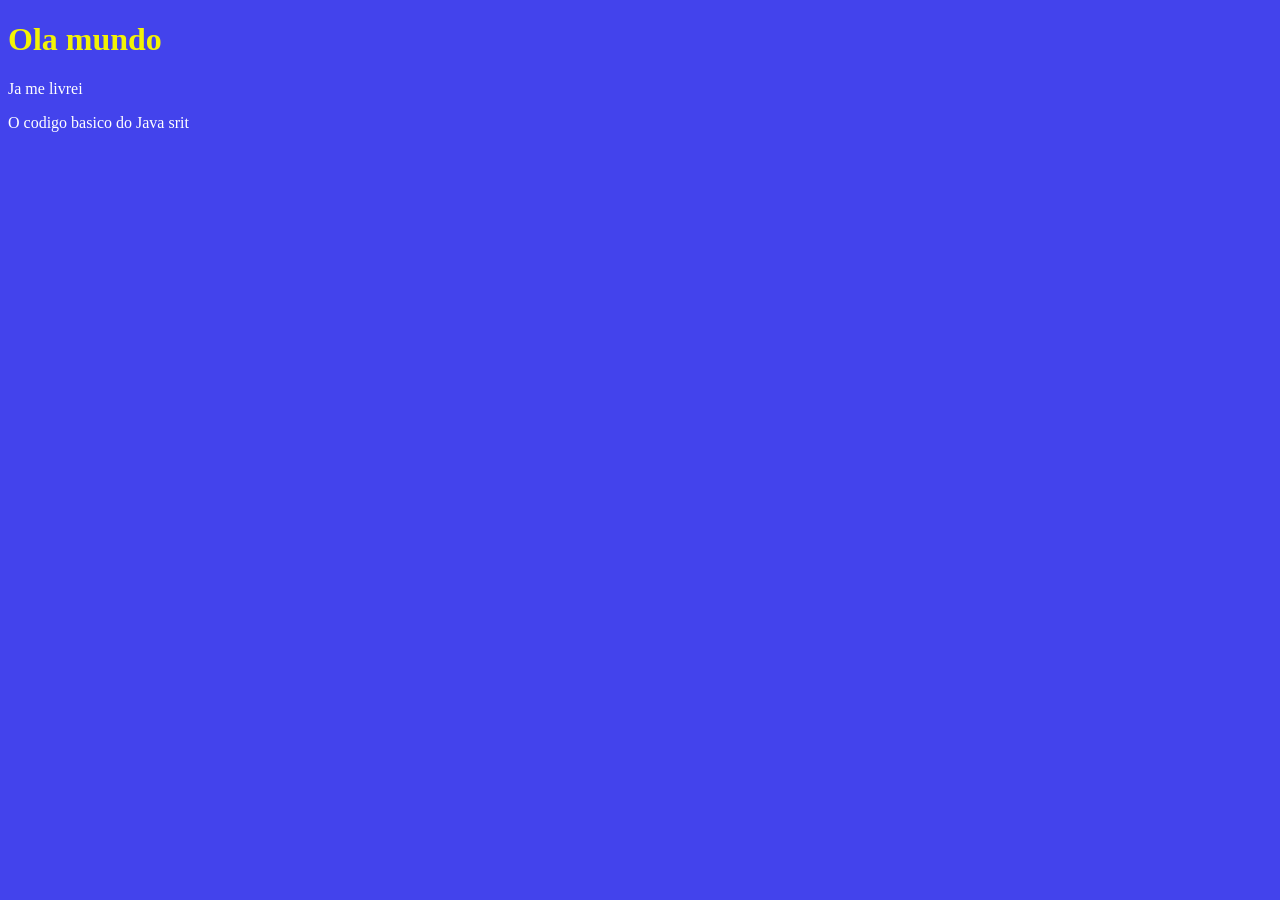
<file: aula2/index.html>
<!DOCTYPE html>
<html lang="pt-br">
<head>
    <meta charset="UTF-8">
    <meta name="viewport" content="width=device-width, initial-scale=1.0">
    <title>Document</title>
    <style>
        body {
            background-color: rgb(67, 67, 236);
            color: white;
            font: normal 20 pt Arial;
        }
        h1 {
            color: rgb(242, 242, 6);
        }
    </style>
</head>
<body>
    <h1>Ola mundo </h1>
    <p>Ja me livrei </p>
    <p>O codigo basico do Java srit </p>
    <script>
        window.alert('Minha primeira mensagem!')
        window.confirm('Esta gostando ?')
        var nome = window.prompt('Qual é o seu nome ?')
        
    </script>
</body>
</html>
</file>
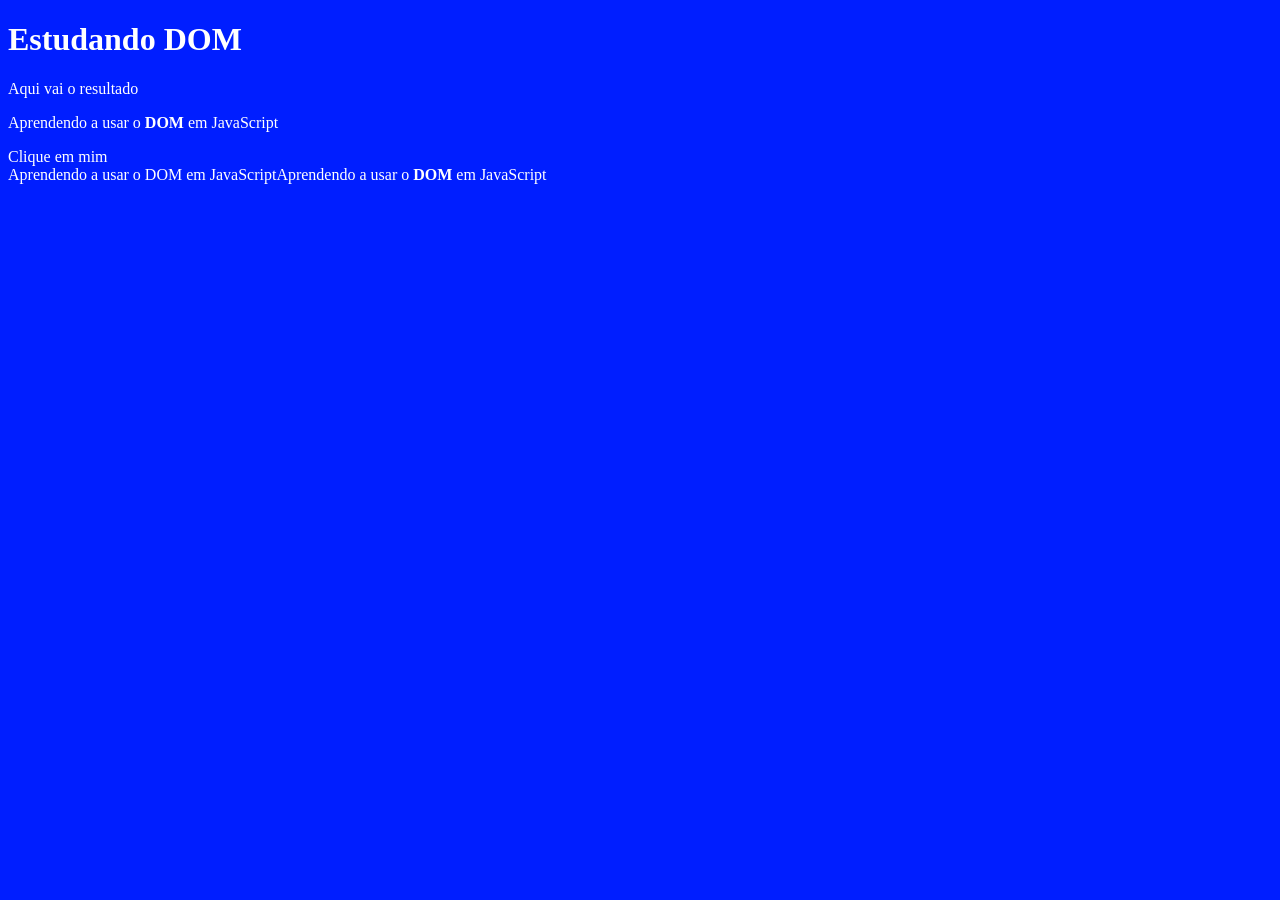
<file: aula9/index.html>
<!DOCTYPE html>
<html lang="pt-br">
<head>
    <meta charset="UTF-8">
    <meta name="viewport" content="width=device-width, initial-scale=1.0">
    <title>Primeiros passos com DOM</title>
    <style>
        body{
            background-color: rgb(0, 30, 255);
            color:white;
            font: normal
        }
    </style>
</head>
<body>
    <h1>Estudando DOM</h1>
    <p>Aqui vai o resultado</p>
    <p>Aprendendo a usar o <strong>DOM</strong> em JavaScript</p>
    <div id = "msg">Clique em mim</div>
    <script>
        // por marca 
        var corpo = window.document.body
        var p1 = window.document.getElementsByTagName('p')[1]
        window.document.write( p1.innerText)
        window.document.write(p1.innerHTML)
        // Por ID
        /*
        var d = window.document.getElementById('msg')
        d.style.background = 'green'
        d.innerText = "Estou aguardando..."
        */
        //Por name
        
        /*var d = window.document.getElementsByName('msg')[0]
        d.innerText('Olá Mundo')
        */

        var d = window.document.querySelector('div.msg')
        d.style.background = 'blue'

    </script>

</body>
</html>
</file>
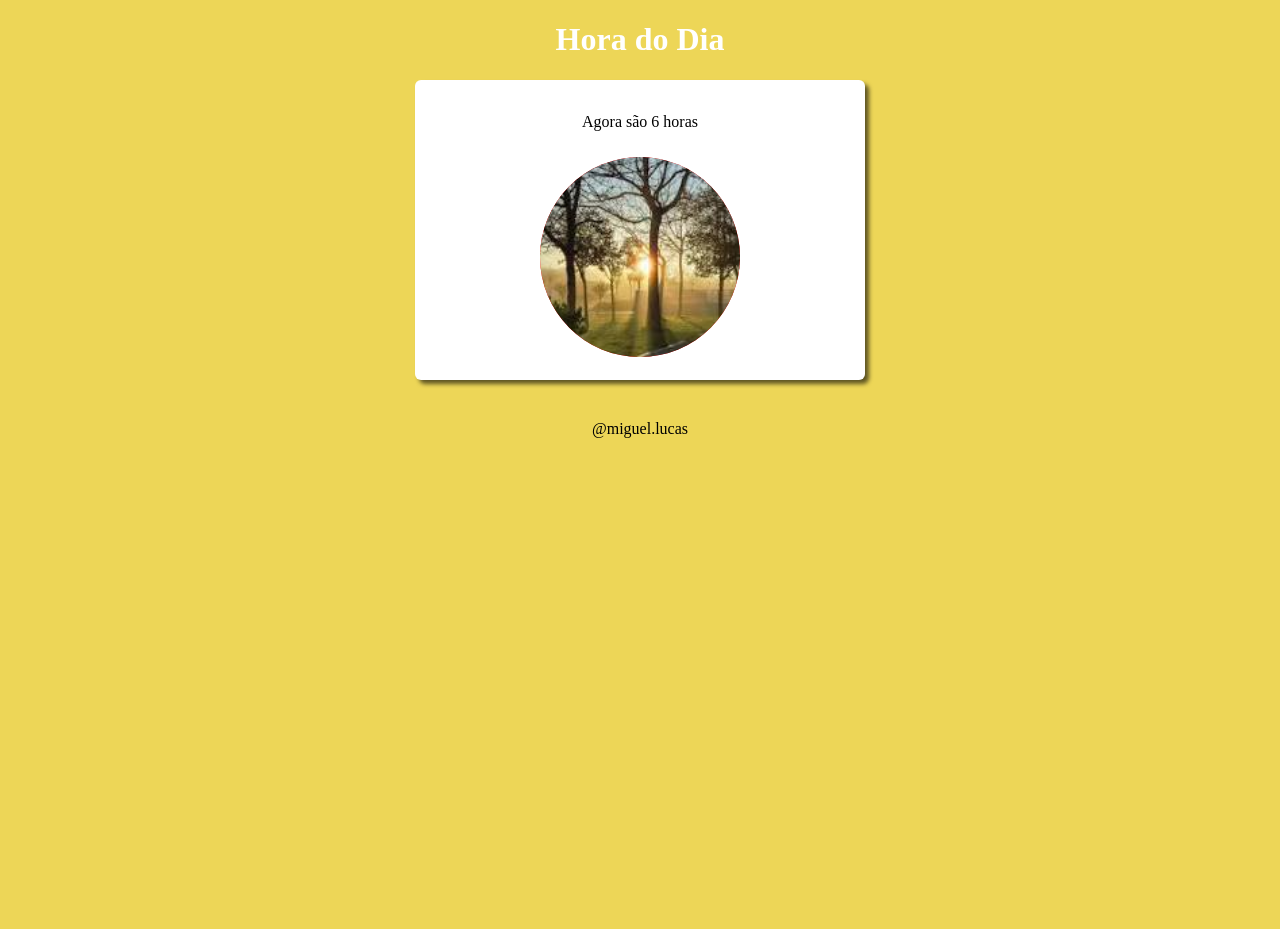
<file: exercicios/ativi001/index.html>
<!DOCTYPE html>
<html lang="pt-br">
<head>
    <meta charset="UTF-8">
    <meta name="viewport" content="width=device-width, initial-scale=1.0">
    <title>Hora do Dia</title>
    <link rel="stylesheet" href="style.css">
</head>
<body onload="horas()">
    <header>
        <h1>Hora do Dia</h1>
    </header>

    <section>
        <div id="msgprincipal">
            <p></p>
        <div id="foto">
            <img src="manha.jfif" alt="">
        </div>

        </div>
        
    </section>

    <footer>@miguel.lucas</footer>

    <script src="script.js"></script>

</body>
</html>
</file>
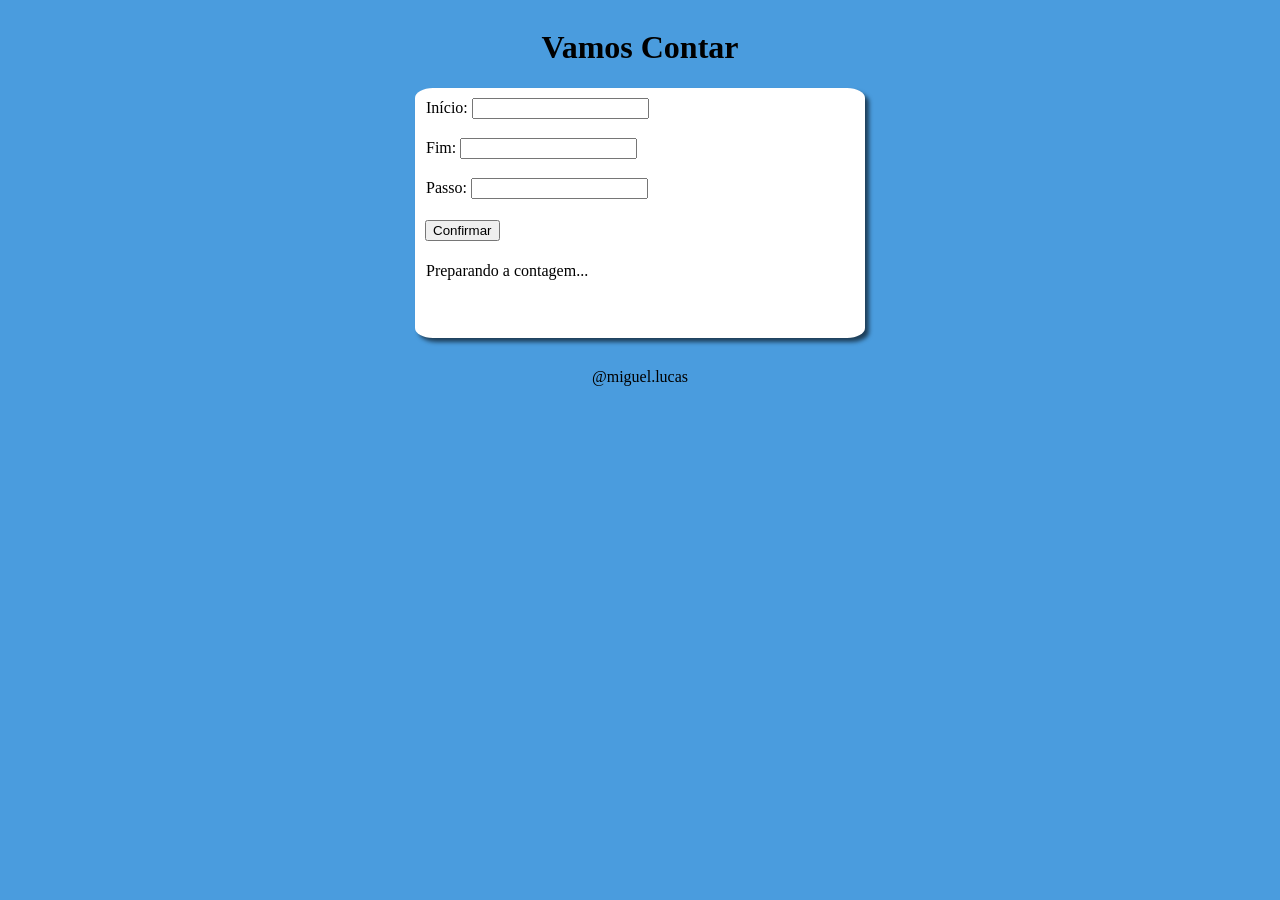
<file: exercicios/ativi003/index.html>
<!DOCTYPE html>
<html lang="pt-br">
<head>
    <meta charset="UTF-8">
    <meta name="viewport" content="width=device-width, initial-scale=1.0">
    <title>Super Contador</title>
    <link rel="stylesheet" href="style.css">
</head>
<body>
    <header>
        <h1>Vamos Contar</h1>

        <section>
            <div>
                <p>Início: <input type="number" name="" id="inicio"></p> 
                <p><br>Fim: <input type="number" name="" id="fim"></p> 
                <p><br>Passo: <input type="number" name="" id="passo"></p> 

                <input type="button" value="Confirmar" onclick="contar()" id="botao">
                <p>Preparando a contagem...</p>
                
            </div>

        </section>

    </header>
    
    <footer>@miguel.lucas</footer>

    <script src="script.js"></script>
</body>
</html>
</file>
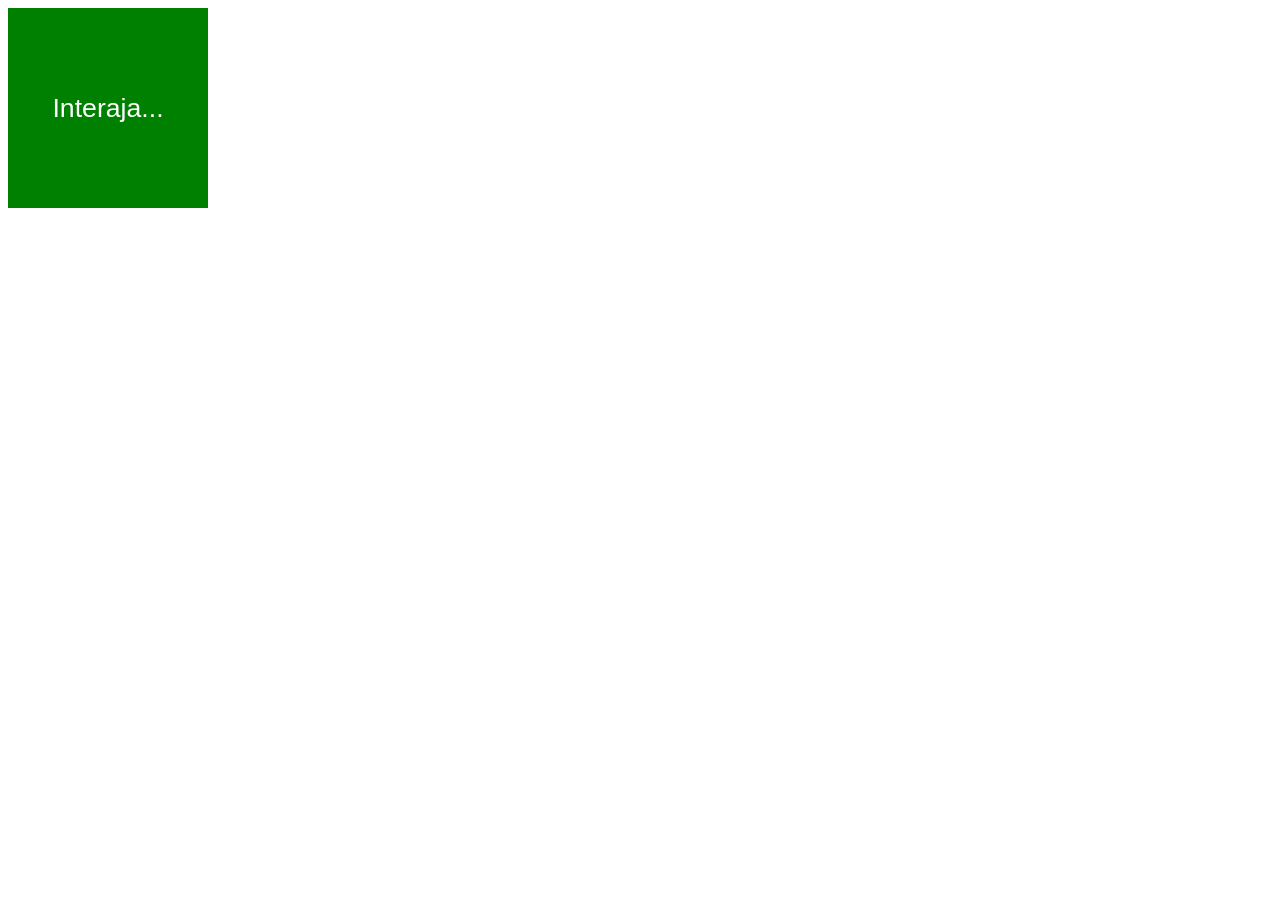
<file: aula10/ex006.html>
<!--<!DOCTYPE html>
<html lang="pt-br">
<head>
    <meta charset="UTF-8">
    <meta name="viewport" content="width=device-width, initial-scale=1.0">
    <title>Eventos DOM</title>
    <style>
        div#area{
            font: 20pt Arial;
            background: green;
            color: white;
            width: 200px;
            height: 200px;
            line-height: 200px;
            text-align: center;
        }
    </style>
</head>
<body>
    <div id="area" onclick="clicar()" onmouseenter="entra()" onmouseout="sair()">
        Interaja...
    </div>
    <script>
        var a = window.document.getElementById('area')
        function clicar() {
            a.innerText = 'Clicou'
        }
        function entra() {
            a.innerText = 'Entrou'
        }
        function sair() {
            a.innerText = 'Saiu'
        }
    </script>
</body>
</html> -->
<!-- OUTRO EXEMPLO -->

<!DOCTYPE html>
<html lang="pt-br">
<head>
    <meta charset="UTF-8">
    <meta name="viewport" content="width=device-width, initial-scale=1.0">
    <title>Eventos DOM</title>
    <style>
        div#area{
            font: 20pt Arial;
            background: green;
            color: white;
            width: 200px;
            height: 200px;
            line-height: 200px;
            text-align: center;
        }
    </style>
</head>
<body>
    <div id="area">
        Interaja...
    </div>
    <script>
        var a = window.document.getElementById('area')
        a.addEventListener('click', clicar)
        a.addEventListener('mouseenter', entra)
        a.addEventListener('mouseout', sair)
        function clicar() {
            a.innerText = 'Clicou'
        }
        function entra() {
            a.innerText = 'Entrou'
        }
        function sair() {
            a.innerText = 'Saiu'
        }
    </script>
</body>
</html>
</file>
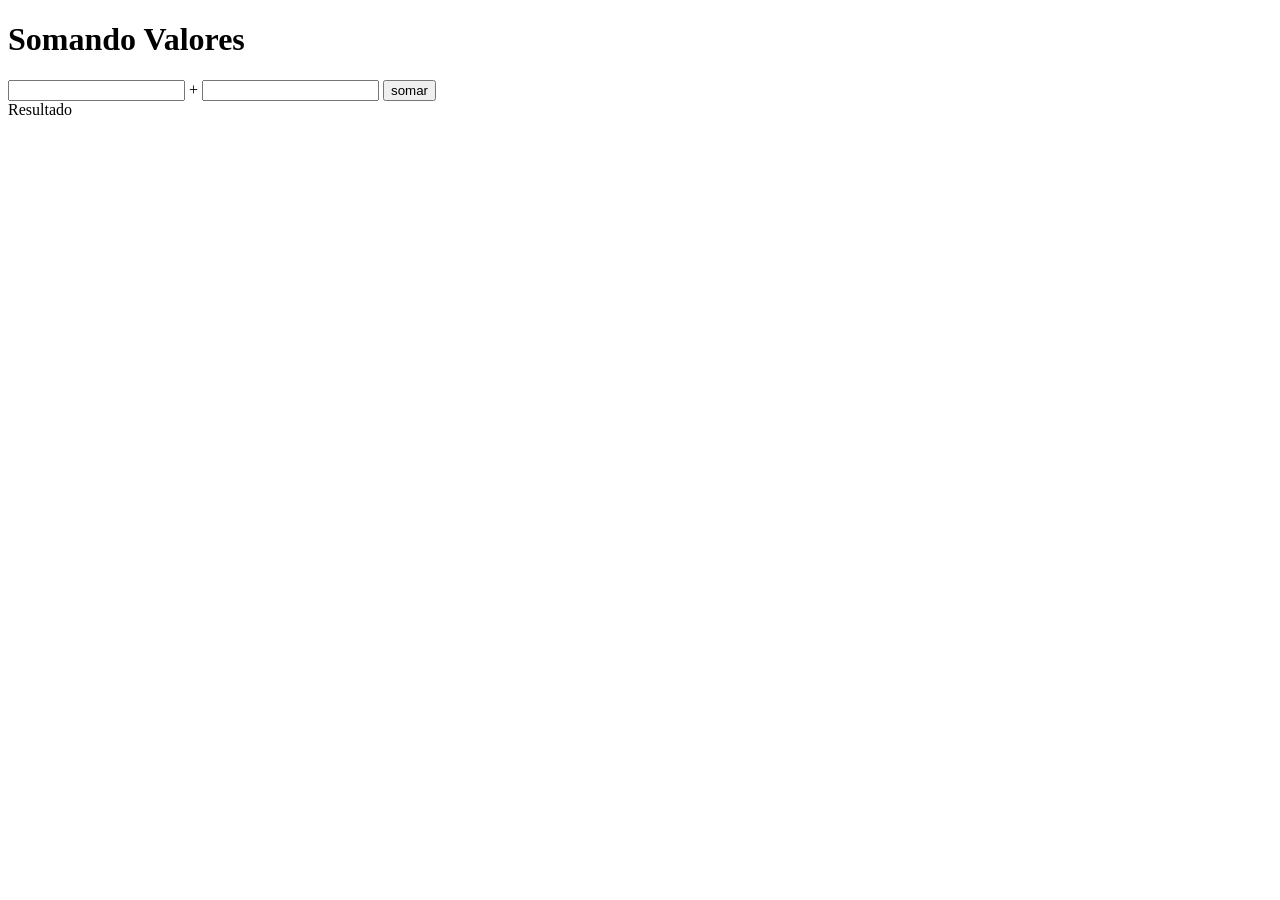
<file: aula10/ex007.html>
<!DOCTYPE html>
<html lang="pt-br">
<head>
    <meta charset="UTF-8">
    <meta name="viewport" content="width=device-width, initial-scale=1.0">
    <title>Somando números</title>
</head>
<body>
    <h1>Somando Valores</h1>
    <input type="number" name="txtn1" id="txtn1"> +
    <input type="number" name="txtn2" id="txtn2">
    <input type="button" value="somar" onclick="somar()">
    <div id="res">Resultado</div>
    <script>
        function somar() {
            var tn1 = window.document.getElementById('txtn1')
            var tn2 = window.document.querySelector('input#txtn2')
            var res = window.document.getElementById('res')
            var n1 = Number(tn1.value)
            var n2 = Number(tn2.value)
            var s = n1 + n2
            res.innerHTML = `A soma entre ${n1} e ${n2} é igual a ${s}`
        }
    </script>
</body>
</html>
</file>
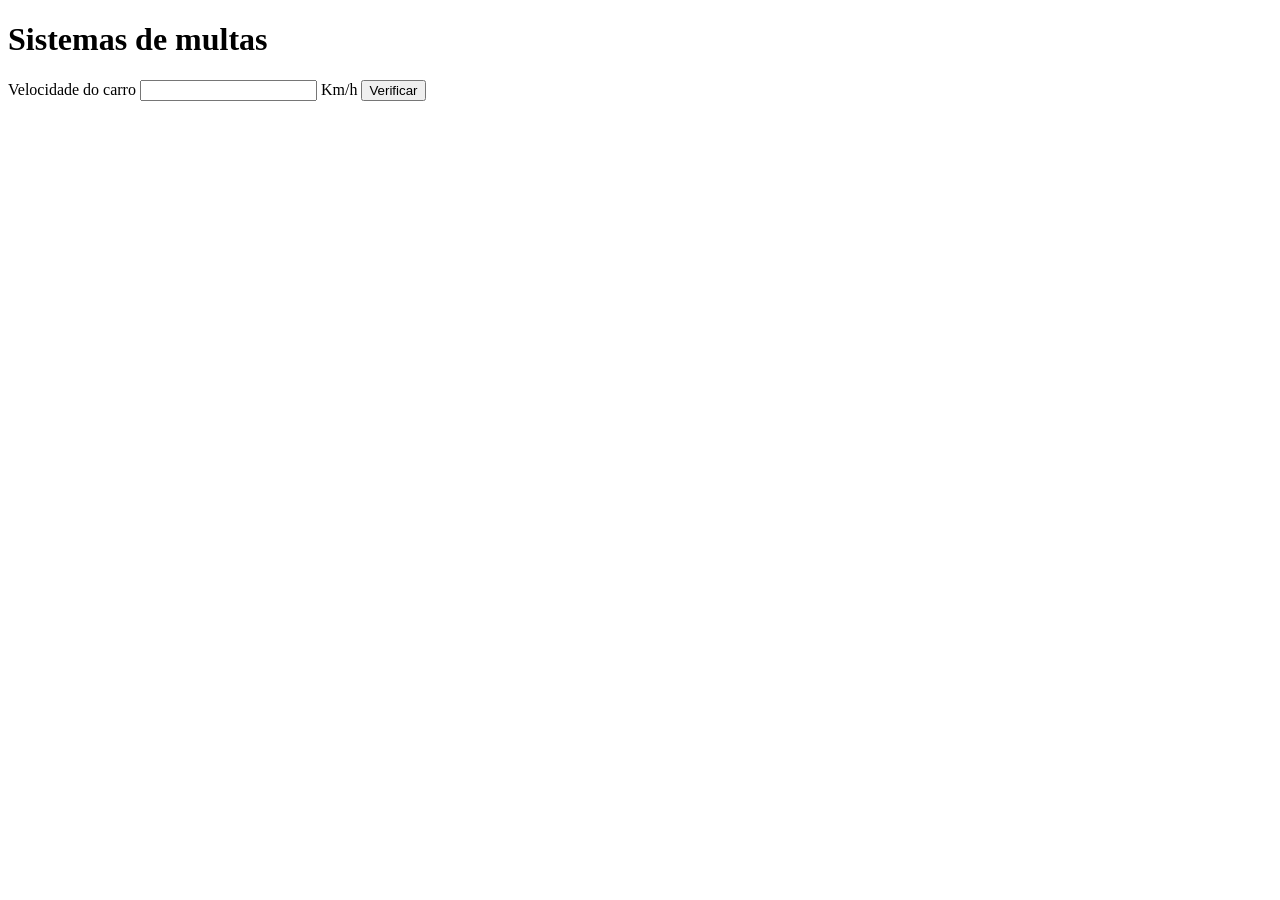
<file: aula11/ex010.html>
<!DOCTYPE html>
<html lang="en">
<head>
    <meta charset="UTF-8">
    <meta name="viewport" content="width=device-width, initial-scale=1.0">
    <title>Detran</title>
</head>
<body>
    <h1>Sistemas de multas</h1>
    Velocidade do carro <input type="number" name="txtvel" id="txtvel"> Km/h
    <input type="button" value="Verificar" onclick="calcular()">
    <div id="resultado">

    </div>
    <script>
        function calcular(){
            var txtv = window.document.getElementById('txtvel')
            var vel = Number(txtv.value)
            var res = window.document.querySelector('div#resultado')
            if (vel > 100) {
                res.innerHTML = `Sua velocidade atual é ${vel} Km/h.Você ultrapassou o limte de velocidade de 100 Km/h. Você foi multado!`
            } else {
                res.innerHTML = `Sua velocidade atual é ${vel} Km/h.
                Sempre use cinto, boa viagem!`
            }
        }


    </script>

</body>
</html>
</file>
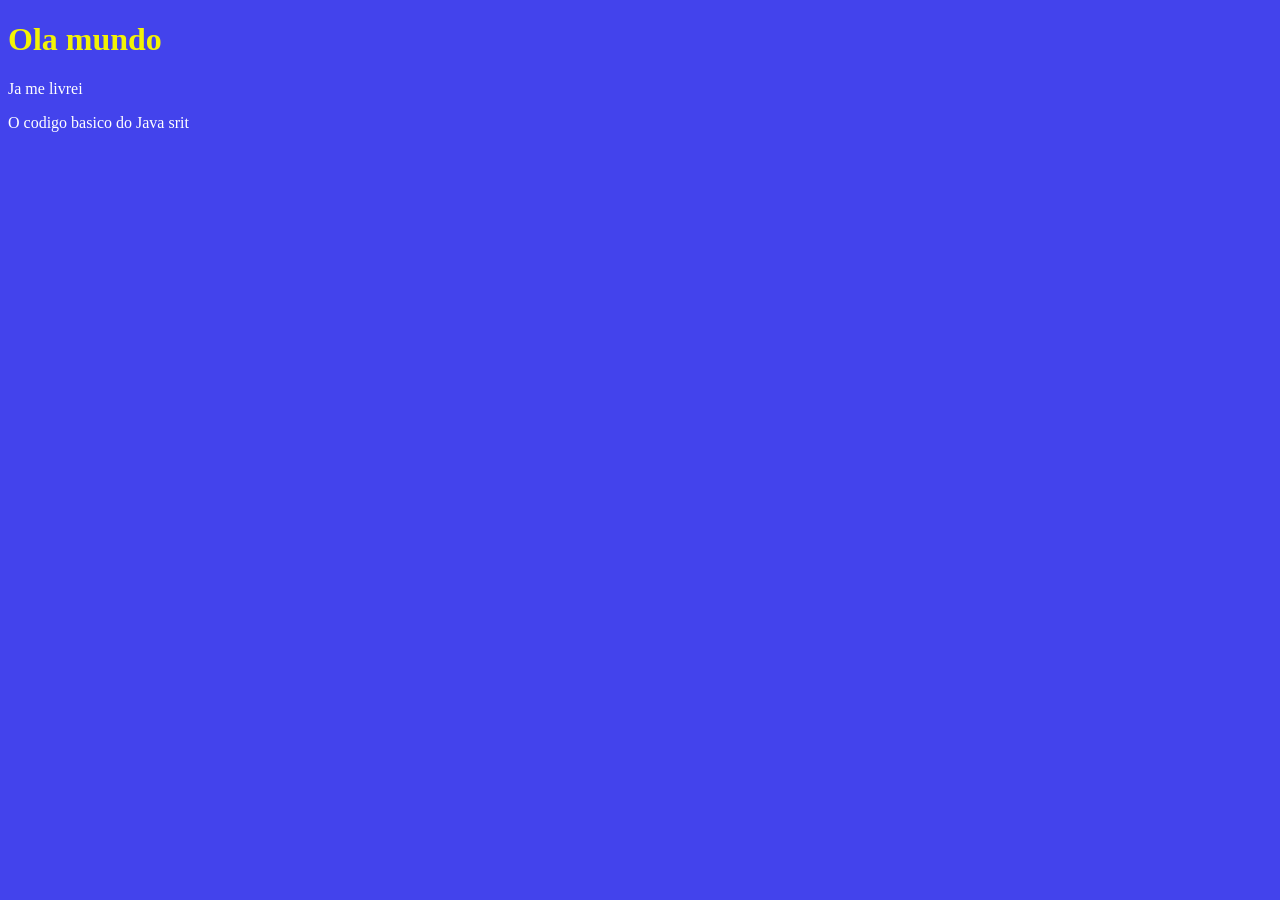
<file: aula2/aull2.html>
<!DOCTYPE html>
<html lang="pt-br">
<head>
    <meta charset="UTF-8">
    <meta name="viewport" content="width=device-width, initial-scale=1.0">
    <title>Document</title>
    <style>
        body {
            background-color: rgb(67, 67, 236);
            color: white;
            font: normal 20 pt Arial;
        }
        h1 {
            color: rgb(242, 242, 6);
        }
    </style>
</head>
<body>
    <h1>Ola mundo </h1>
    <p>Ja me livrei </p>
    <p>O codigo basico do Java srit </p>
    <script>
        var nome = window.prompt('Qual é o seu nome ?')
        window.alert('É um grande prazer te conhecer, ' + nome)// + tem a funcão de contatenação
        
        
    </script>
</body>
</html>
</file>
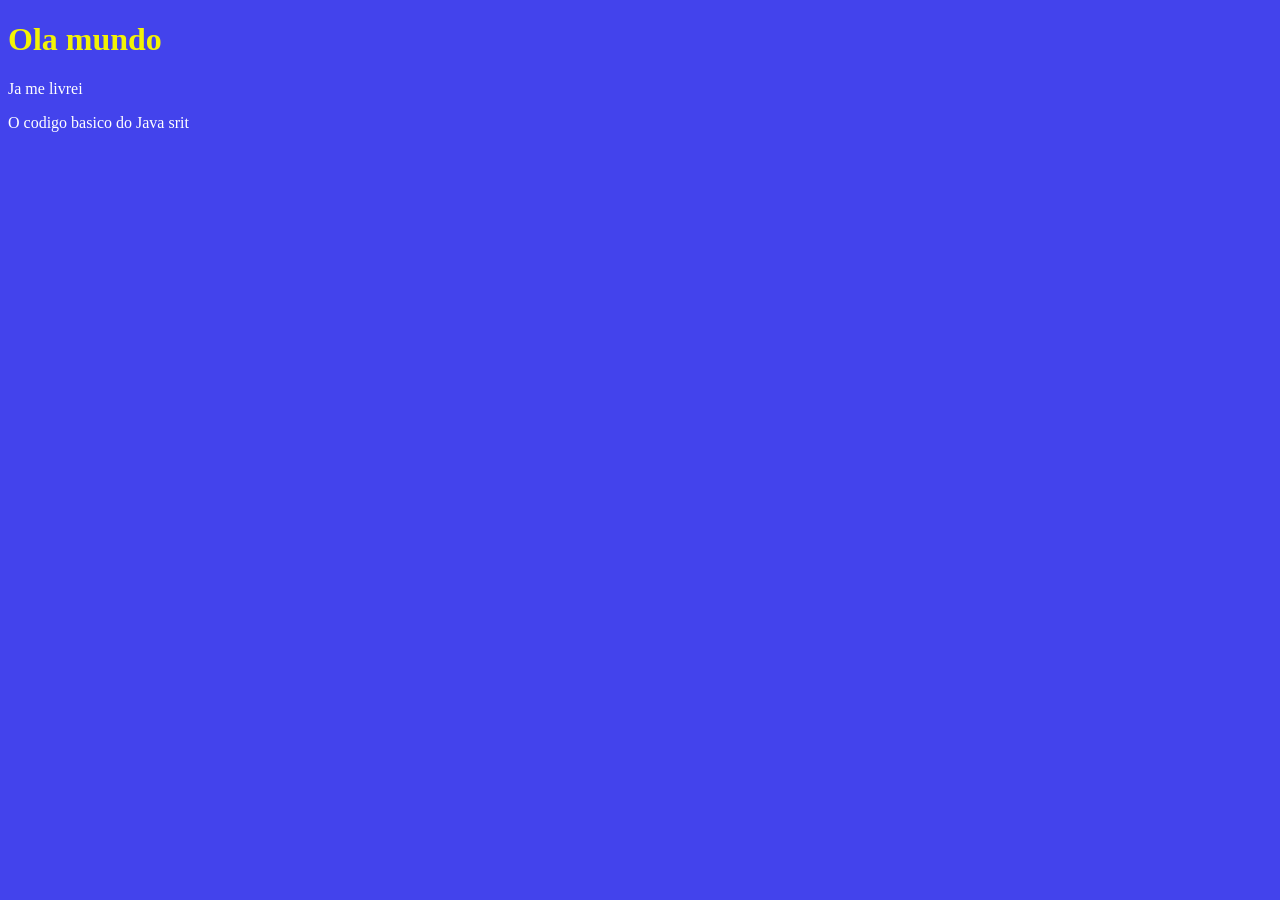
<file: aula3/aull3copy.html>
<!DOCTYPE html>
<html lang="pt-br">
<head>
    <meta charset="UTF-8">
    <meta name="viewport" content="width=device-width, initial-scale=1.0">
    <title>Document</title>
    <style>
        body {
            background-color: rgb(67, 67, 236);
            color: white;
            font: normal 20 pt Arial;
        }
        h1 {
            color: rgb(242, 242, 6);
        }
    </style>
</head>
<body>
    <h1>Ola mundo </h1>
    <p>Ja me livrei </p>
    <p>O codigo basico do Java srit </p>
    <script>
        var n1 = Number.parseFloat(window.prompt('Digite um número:'))
        // Esse comando sempre trata como string a variavel 
        // conversão do tipos de variavel
        var n2 = Number.parseFloat(window.prompt('Digite outro numero:'))
        var s = n1 + n2 
        window.alert(`A soma de ${n1} + ${n2} é igual a ${s}.`)
        // (number + number) para adição 
        // (string + string ) concatenação 
        // OUTRO COMANDO É NUMBER(N1)
        // DA PARA FAZER AO CONTRARIO,
        String(n1)//Transforma em string
        n.toString()//Transforma em string
        s.length //Conta quantos caractares a string tem 
        s.toUppercase() //Deixa tudo maiusculo 
        s.toLowerCase() //Transforma tudo em minuscula 
    </script>
</body>
</html>
</file>
<file: exercicios/ativi001/style.css>
:root {
    --cormanha: #edd657;
    --cortarde: #de7c0cdd;
    --cornoite: #1a0241dd;
    --corcaixa: white;
}

body {
    background: var(--cormanha);
    min-height: 100vh;
}

h1 {
    color: var(--corcaixa);
}

header {
    text-align: center;
}

#msgprincipal {
    background-color: var(--corcaixa);
    margin: auto;
    width: 450px;
    height: 300px;
    display: flex;
    justify-content: center;
    align-items: center;
    border-radius: 6px;
    box-shadow: 4px 4px 4px rgba(0, 0, 0, 0.6);
    text-align: center;
    flex-direction: column;
}

#foto {
    background-color: red;
    height: 200px;
    width: 200px;
    align-items: center;
    border-radius: 50%;
    margin-top: 10px;
}

#foto img {
    width: 200px;
    height: 200px;
    border-radius: 50%;
    object-fit: cover;
}

footer {
    padding-top: 40px;
    text-align: center;
}

p {
    margin-top: 10px;
}
</file>
<file: exercicios/ativi003/style.css>
body {
    display: flex;
    background-color: rgb(74, 156, 222);
    flex-direction: column;
    align-items: center;
    justify-content: center;

}

header {
    display: flex;
    flex-direction: column;
    align-items: center;
    justify-content: center;
}

section {
    min-width: 450px;
    min-height: 250px;
    background-color: white;
    border-radius: 4%;
    box-shadow: 4px 4px 4px rgba(0, 0, 0, 0.6);
}

div {
    margin: 10px;
}

p {
    margin: 1px;
}

#botao {
    margin-top: 20px;
    margin-bottom: 20px;
}

footer {
    margin-top: 30px;
}
</file>
